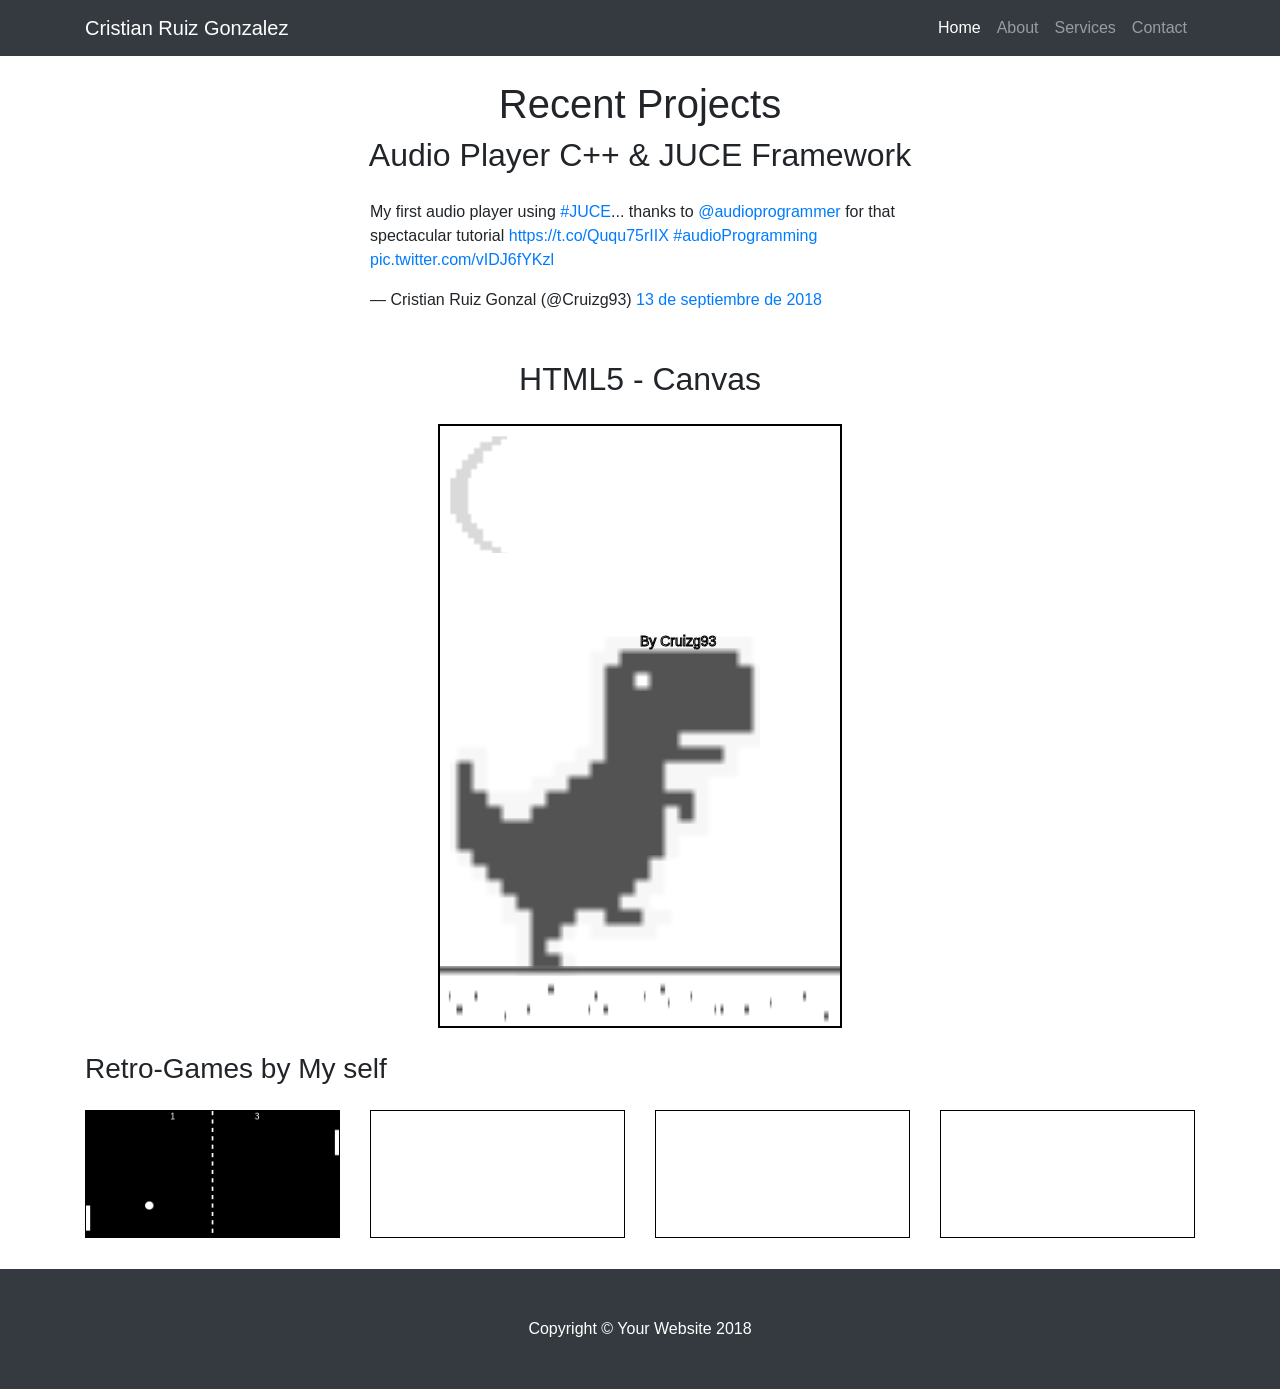
<file: index.html>
<!DOCTYPE html>
<html lang="en">

  <head>

    <meta charset="utf-8">
    <meta name="viewport" content="width=device-width, initial-scale=1, shrink-to-fit=no">
    <meta name="description" content="Portfolio of Cristian Ruiz Gonzalez, Live Coding">
    <meta name="author" content="Cristian Ruiz Gonzalez">
    <meta name="keywords" content="Cruizg93, Developer, Programmer">

    <title>Cristian Ruiz Gonzalez - Portfolio</title>

    <!-- Bootstrap core CSS -->
    <link href="css/bootstrap.min.css" rel="stylesheet">

    <!-- Custom styles for this template -->
    <link href="css/portfolio-item.css" rel="stylesheet">

  </head>

  <body>

    <!-- Navigation -->
    <nav class="navbar navbar-expand-lg navbar-dark bg-dark fixed-top">
      <div class="container">
        <a class="navbar-brand" href="#">Cristian Ruiz Gonzalez</a>
        <button class="navbar-toggler" type="button" data-toggle="collapse" data-target="#navbarResponsive" aria-controls="navbarResponsive" aria-expanded="false" aria-label="Toggle navigation">
          <span class="navbar-toggler-icon"></span>
        </button>
        <div class="collapse navbar-collapse" id="navbarResponsive">
          <ul class="navbar-nav ml-auto">
            <li class="nav-item active">
              <a class="nav-link" href="#">Home
                <span class="sr-only">(current)</span>
              </a>
            </li>
            <li class="nav-item">
              <a class="nav-link" href="#">About</a>
            </li>
            <li class="nav-item">
              <a class="nav-link" href="#">Services</a>
            </li>
            <li class="nav-item">
              <a class="nav-link" href="#">Contact</a>
            </li>
          </ul>
        </div>
      </div>
    </nav>

    <!-- Page Content -->
    <div class="container">

      <!-- Portfolio Item Heading -->
      <h1 class="my-4 text-center">Recent Projects<br/>
        <small>Audio Player C++ & JUCE Framework</small>
      </h1>

      <!-- Portfolio Item Row -->
      <div class="row">

        <div class="col-md-6 offset-md-3">
			<blockquote class="twitter-tweet" data-lang="es"><p lang="en" dir="ltr">My first audio player using <a href="https://twitter.com/hashtag/JUCE?src=hash&amp;ref_src=twsrc%5Etfw">#JUCE</a>... thanks to <a href="https://twitter.com/audioprogrammer?ref_src=twsrc%5Etfw">@audioprogrammer</a>  for that spectacular tutorial <a href="https://t.co/Ququ75rIIX">https://t.co/Ququ75rIIX</a> <a href="https://twitter.com/hashtag/audioProgramming?src=hash&amp;ref_src=twsrc%5Etfw">#audioProgramming</a> <a href="https://t.co/vIDJ6fYKzl">pic.twitter.com/vIDJ6fYKzl</a></p>&mdash; Cristian Ruiz Gonzal (@Cruizg93) <a href="https://twitter.com/Cruizg93/status/1040077669860175872?ref_src=twsrc%5Etfw">13 de septiembre de 2018</a></blockquote>
			<script async src="https://platform.twitter.com/widgets.js" charset="utf-8"></script>			
        </div>

        <div class="col-md-6 offset-md-3">
            <h1 class="my-4 text-center">
              <small>HTML5 - Canvas </small>
            </h1>
          <a href="trexSprite.html">
            <canvas id="myCanvas" class="myCanvas" width="400" height="600" style="border:2px solid black; margin-left: auto; margin-right: auto;display: block;"></canvas>
          </a>
        </div>

      </div>
      <!-- /.row -->

      <!-- Related Projects Row -->
      <h3 class="my-4">Retro-Games by My self</h3>

      <div class="row">

        <div class="col-md-3 col-sm-6 mb-4">
          <a href="pong.html">
              <canvas id="pongGame" style="border:1px solid black" class="img-fluid"></canvas>
          </a>
        </div>

        <div class="col-md-3 col-sm-6 mb-4">
          <a href="#">
              <canvas id="trexGame" style="border:1px solid black" class="img-fluid"></canvas>
          </a>
        </div>

        <div class="col-md-3 col-sm-6 mb-4">
          <a href="#">
              <canvas id="snakeGame" style="border:1px solid black" class="img-fluid"></canvas>
          </a>
        </div>

        <div class="col-md-3 col-sm-6 mb-4">
          <a href="#">
              <canvas id="pacmanGame" style="border:1px solid black" class="img-fluid"></canvas>
          </a>
        </div>

      </div>
      <!-- /.row -->

    </div>
    <!-- /.container -->

    <!-- Footer -->
    <footer class="py-5 bg-dark">
      <div class="container">
        <p class="m-0 text-center text-white">Copyright &copy; Your Website 2018</p>
      </div>
      <!-- /.container -->
    </footer>

    <!-- Bootstrap core JavaScript -->
    <script src="js/jquery.min.js"></script>
    <script src="js/bootstrap.bundle.min.js"></script>
    <script src="js/landPageThumbnails.js"></script>
    <script src="js/trexSprite.js"></script>
  </body>

</html>
</file>
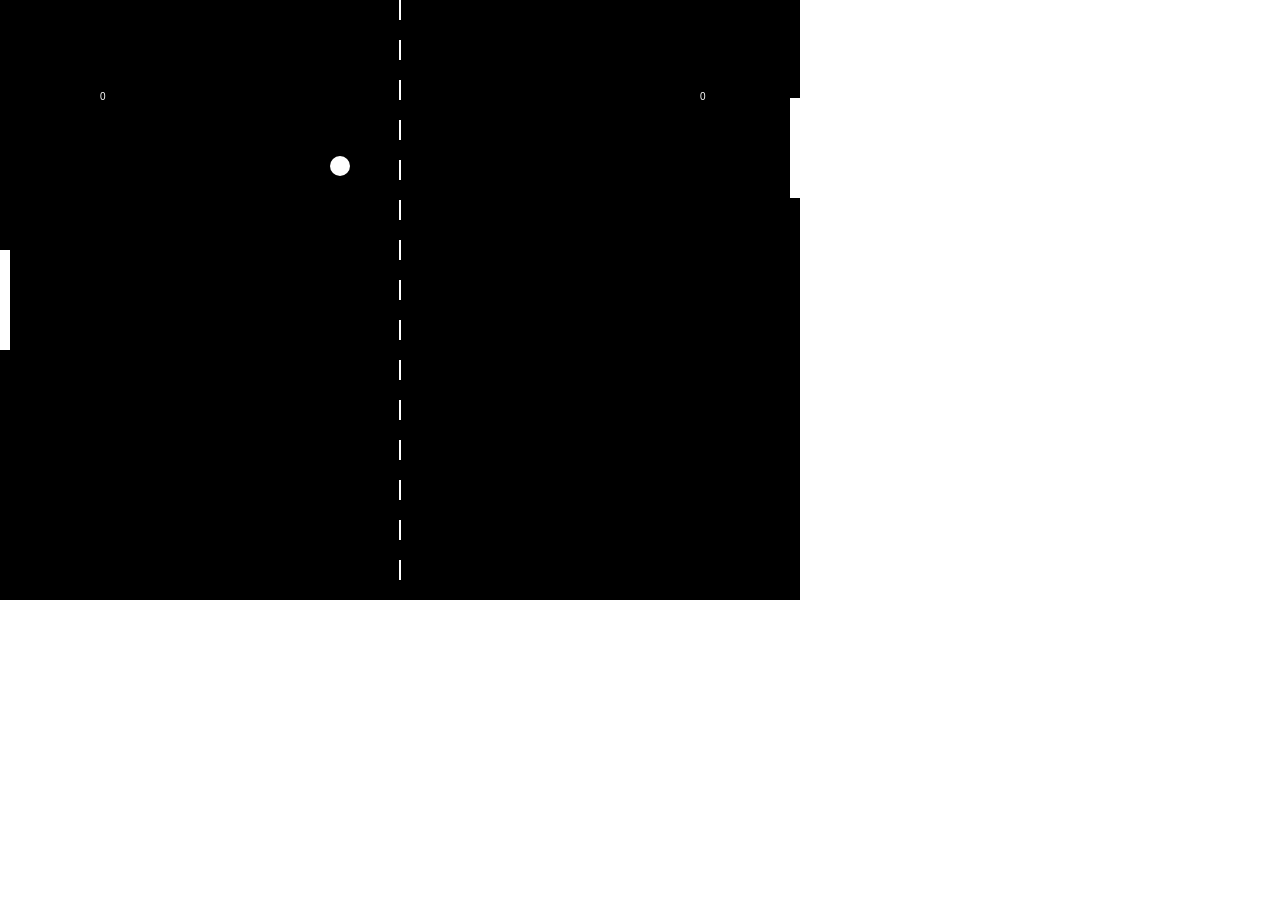
<file: pong.html>
<!DOCTYPE html>
<html>
	<head>
		<meta name="viewport" content="user-scalable=no" />
		<title>Pong Game Made By Cristian Ruiz Gonzalez</title>
		<!-- link to main stylesheet -->
		<!--link rel="stylesheet" type="text/css" href="/css/main.css"-->
		<script src="js/pong.js" type="text/javascript"></script>
		<style type="text/css" >
			body.noScroll { /* ...or body.dialogShowing */
				overflow: hidden;
			}
			html{
				overflow: hidden;
			}

			body{
				overflow: hidden;
				position: relative;
				margin: 0;
				padding: 0;
			}
		</style>
	</head>
	<body>
        	<canvas id="gameCanvas" width="800" height="600"></canvas>
	</body>
</html>
</file>
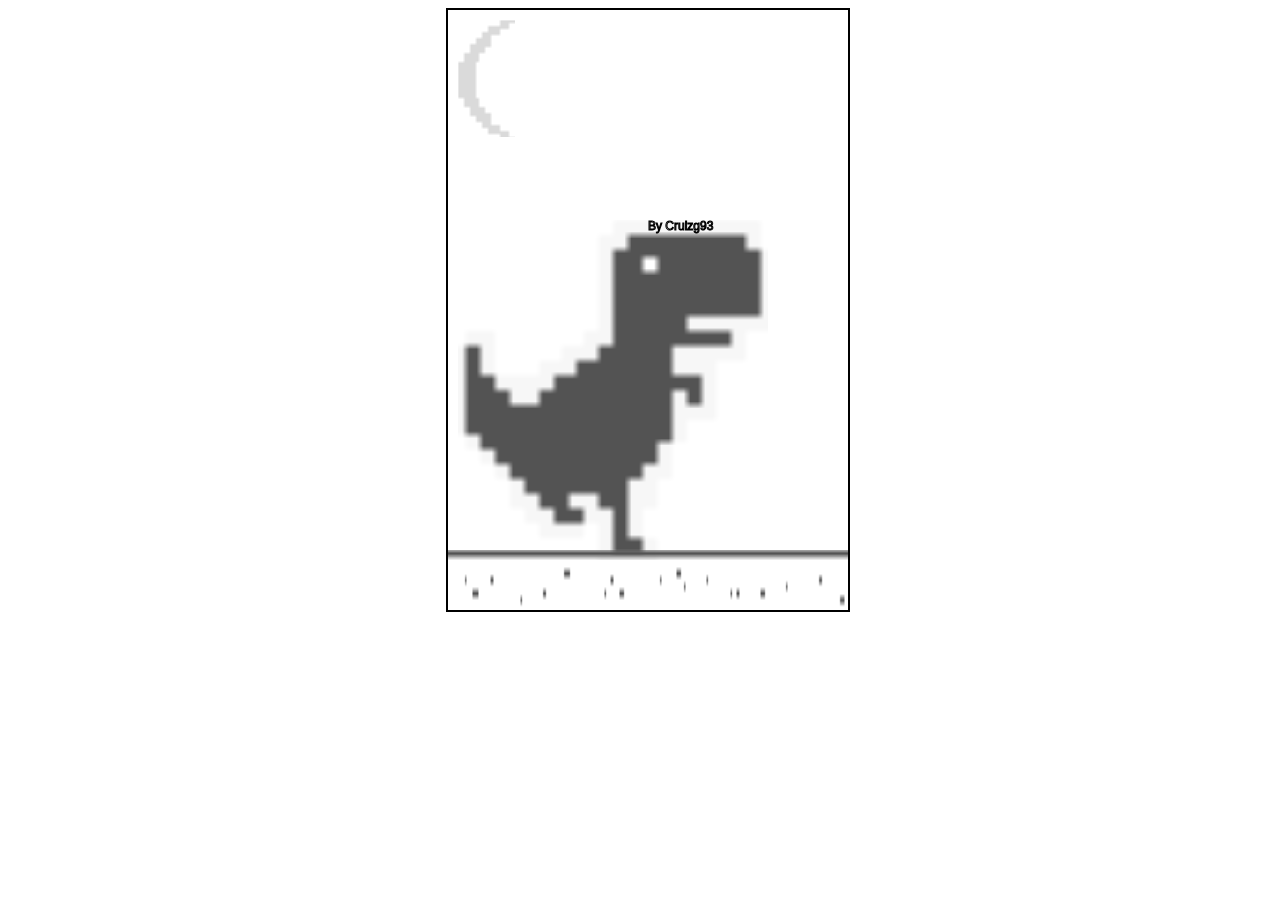
<file: trexSprite.html>
<!DOCTYPE html>
<html lang="en">
<head>
    <meta charset="UTF-8">
    <meta name="viewport" content="width=device-width, initial-scale=1.0">
    <meta http-equiv="X-UA-Compatible" content="ie=edge">
    <title>Document</title>
    <style type="text/css">
        html {
            height: 100%;
        }
        body {
            min-width: 100%;
            min-height: 100%;
        }
        .myCanvas{
            border: 2px solid black;
            margin-left: auto;
            margin-right: auto;
            display: block;
        }
    </style>
    
</head>
<body>
    <canvas id="myCanvas" class="myCanvas" width="400" height="600"></canvas>
    <script src="js/trexSprite.js"></script>
</body>
</html>
</file>
<file: css/portfolio-item.css>
/*!
 * Start Bootstrap - Portfolio Item (https://startbootstrap.com/template-overviews/portfolio-item)
 * Copyright 2013-2017 Start Bootstrap
 * Licensed under MIT (https://github.com/BlackrockDigital/startbootstrap-portfolio-item/blob/master/LICENSE)
 */

 body {
    padding-top: 54px;
  }
  
  @media (min-width: 992px) {
    body {
      padding-top: 56px;
    }
  }
</file>
